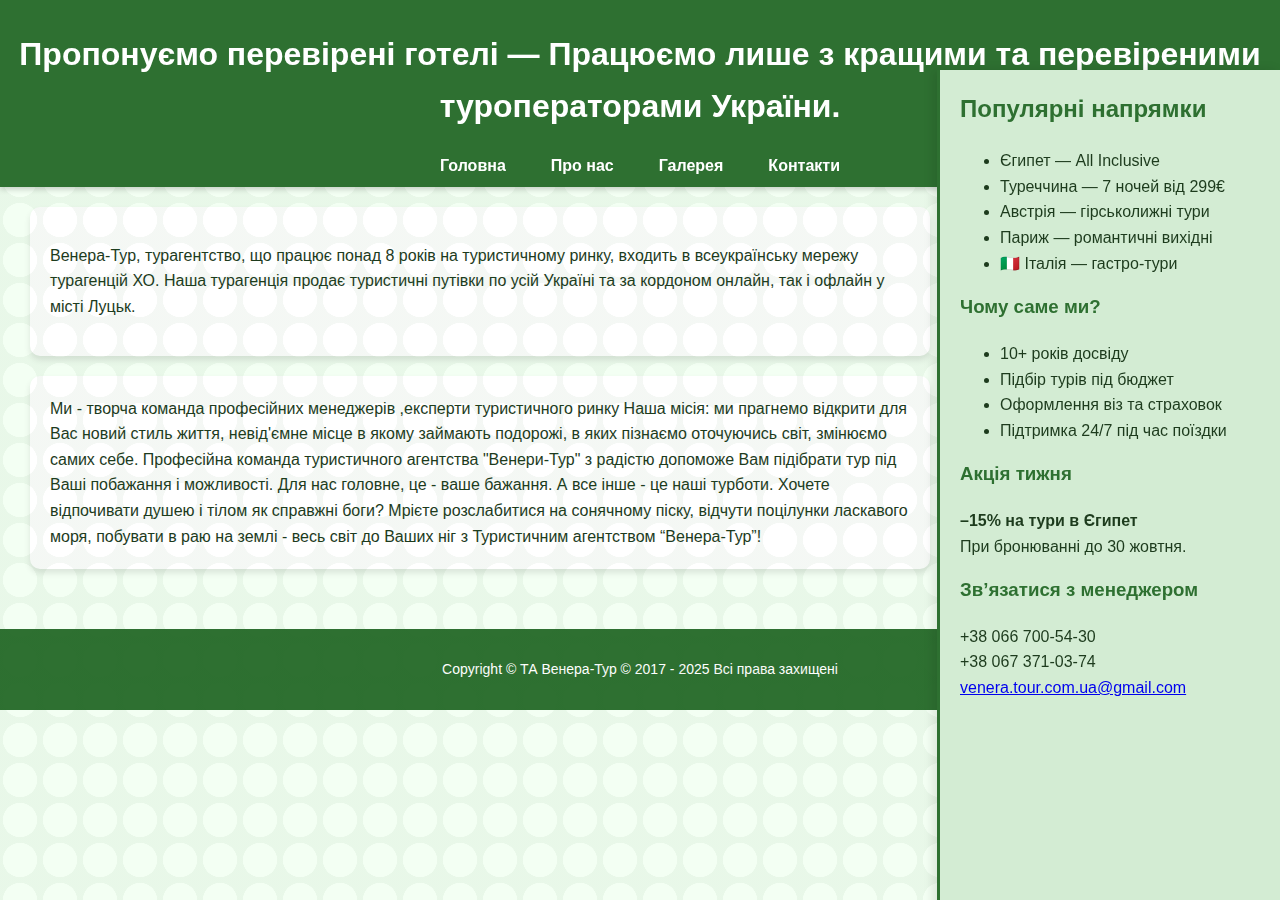
<file: index.html>
<!DOCTYPE html>
<html lang="uk">

<head>
    <meta charset="UTF-8">
    <meta name="viewport" content="width=device-width, initial-scale=1.0">
    <link rel="stylesheet" href="style.css">
    <title>ТурБест</title>
</head>

<body>
    <header>
        <h1>Пропонуємо перевірені готелі — Працюємо лише з кращими та перевіреними туроператорами України.</h1>
        <nav>
            <ul>
                <li><a href="golovna.html">Головна</a></li>
                <li><a href="aboutus.html">Про нас</a></li>
                <li><a href="gallery.html">Галерея</a></li>
                <li><a href="contacts.html">Контакти</a></li>
            </ul>
        </nav>
    </header>
    <main>
        <section>
            <p>Венера-Тур, турагентство, що працює понад 8 років на туристичному ринку, входить в всеукраїнську мережу
                турагенцій ХО. Наша турагенція продає туристичні путівки по усій Україні та за кордоном онлайн, так і
                офлайн у місті Луцьк.</p>
        </section>

        <section>
            Ми - творча команда професійних менеджерів ,експерти туристичного ринку
            Наша місія: ми прагнемо відкрити для Вас новий стиль життя, невід'ємне місце в якому займають подорожі, в
            яких пізнаємо оточуючись світ, змінюємо самих себе. Професійна команда туристичного агентства "Венери-Тур" з
            радістю допоможе Вам підібрати тур під Ваші побажання і можливості. Для нас головне, це - ваше бажання. А
            все інше - це наші турботи.

            Хочете відпочивати душею і тілом як справжні боги? Мрієте розслабитися на сонячному піску, відчути поцілунки
            ласкавого моря, побувати в раю на землі - весь світ до Ваших ніг з Туристичним агентством “Венера-Тур”!
        </section>
    </main>

    <aside>
        <div class="side">

            <h2>Популярні напрямки</h2>
            <ul>
                <li>Єгипет — All Inclusive</li>
                <li>Туреччина — 7 ночей від 299€</li>
                <li>Австрія — гірськолижні тури</li>
                <li>Париж — романтичні вихідні</li>
                <li>🇮🇹 Італія — гастро-тури</li>
            </ul>

            <h3>Чому саме ми?</h3>
            <ul>
                <li>10+ років досвіду</li>
                <li>Підбір турів під бюджет</li>
                <li>Оформлення віз та страховок</li>
                <li>Підтримка 24/7 під час поїздки</li>
            </ul>

            <h3>Акція тижня</h3>
            <p>
                <strong>–15% на тури в Єгипет</strong><br>
                При бронюванні до 30 жовтня.
            </p>

            <h3>Зв’язатися з менеджером</h3>
            <p>
                +38 066 700-54-30<br>
                +38 067 371-03-74<br>
                <a href="mailto:venera.tour.com.ua@gmail.com">venera.tour.com.ua@gmail.com</a>
            </p>
    </aside>

    <footer>
        <p>Copyright © ТА Венера-Тур © 2017 - 2025 Всі права захищені</p>
    </footer>

</body>

</html>
</file>
<file: style.css>
body {
    font-family: 'Segoe UI', Arial, Helvetica, sans-serif;
    margin: 0;
    padding: 0;
    background-color: #f3fff3;
    color: #1d3b1d;
    line-height: 1.6;
}

body::after {
    content: "";
    position: fixed;
    inset: 0;
    background: radial-gradient(transparent 60%, rgba(46, 112, 49, 0.05) 61%) 0 0/40px 40px;
    z-index: 0;
    pointer-events: none;
}

header {
    position: sticky;
    top: 0;
    left: 0;
    right: 0;
    background-color: #2e7031;
    color: white;
    padding: 5px 0;
    text-align: center;
    z-index: 100;
    box-shadow: 0 2px 6px rgba(0, 0, 0, 0.2);
}

nav ul {
    list-style: none;
    margin: 10px 0 0;
    padding: 0;
    display: flex;
    justify-content: center;
    gap: 25px;
}

nav a {
    text-decoration: none;
    color: white;
    font-weight: bold;
    padding: 5px 10px;
    border-radius: 5px;
    transition: 0.3s;
}

nav a:hover {
    background-color: #3d8c3f;
}

main {
    margin-top: 100px;
    max-width: 900px;
    margin-left: auto;
    margin-right: 330px;
    padding: 0 20px;
}

section {
    background-color: #ffffff;
    padding: 20px;
    margin-bottom: 20px;
    border-radius: 10px;
    box-shadow: 0 4px 6px rgba(0, 0, 0, 0.1);
}

.side {
    position: fixed;
    top: 100px;
    right: 0;
    width: 300px;
    height: calc(100vh - 100px);
    background-color: #d3ecd3;
    border-left: 3px solid #2e7031;
    padding: 20px;
    overflow-y: auto;
    box-shadow: -4px 0 10px rgba(0, 0, 0, 0.1);
    z-index: 500;
}

.side h2,
.side h3 {
    color: #2e7031;
    margin-top: 0;
}

.promo {
    position: sticky;
    top: 80px;
    background-color: #76da65;
    padding: 15px;
    text-align: center;
    font-weight: bold;
    border-radius: 8px;
    z-index: 10;
    color: #1d3b1d;
}

.tour-container {
    position: relative;
    margin-top: 40px;
    background: url('https://picsum.photos/900/400?travel') center/cover no-repeat;
    height: 400px;
    border-radius: 15px;
    overflow: hidden;
}

.tour-container::before {
    content: "";
    position: absolute;
    inset: 0;
    background: linear-gradient(180deg, rgba(46, 112, 49, 0.3), rgba(46, 112, 49, 0));
    z-index: 0;
}

.tour-card {
    position: absolute;
    bottom: 20px;
    left: 20px;
    background-color: rgba(255, 255, 255, 0.9);
    padding: 20px;
    width: 250px;
    border-radius: 10px;
    box-shadow: 0 4px 8px rgba(3, 212, 42, 0.2);
}

.tour-card h3 {
    margin: 0;
    color: #00695c;
}

.tour-card button {
    background-color: #2e7031;
    border: none;
    padding: 10px 15px;
    color: white;
    border-radius: 5px;
    cursor: pointer;
}

.tour-card .badge {
    position: absolute;
    left: -8px;
    top: -8px;
    background: #76da65;
    color: #1d3b1d;
    padding: 4px 8px;
    border-radius: 8px;
    font-weight: bold;
    box-shadow: 0 2px 6px rgba(0, 0, 0, 0.1);
    z-index: 2;
}

.price-tag {
    position: absolute;
    bottom: 10px;
    right: 30px;
    background-color: rgba(8, 242, 82, 0.8);
    color: white;
    padding: 10px 20px;
    border-radius: 8px;
    font-weight: bold;
}

.book-now {
    position: fixed;
    bottom: 20px;
    right: 20px;
    background-color: #40ff86;
    color: white;
    padding: 15px 25px;
    border: none;
    border-radius: 50px;
    font-size: 18px;
    cursor: pointer;
    box-shadow: 0 4px 6px rgba(0, 0, 0, 0.3);
    z-index: 999;
}

.cards {
    display: flex;
    flex-wrap: wrap;
    justify-content: center;
    gap: 20px;
}

.card {
    background-color: white;
    border-radius: 10px;
    box-shadow: 0 4px 8px rgba(0, 0, 0, 0.1);
    overflow: hidden;
    width: 300px;
    text-align: center;
    transition: transform 0.3s;
}

.card:hover {
    transform: scale(1.05);
}

.card img {
    width: 100%;
    height: 200px;
    object-fit: cover;
}

.card h3 {
    color: #00897b;
    margin: 10px 0 5px;
}

.card p {
    padding: 0 15px 15px;
    font-size: 15px;
}

.contact {
    margin-top: 60px;
    background-color: #e6f6e6;
    padding: 30px;
    border-radius: 10px;
    text-align: center;
    font-size: 18px;
    border-left: 5px solid #2e7031;
    color: #1d3b1d;
}

footer {
    margin-top: 60px;
    background-color: #2e7031;
    color: white;
    text-align: center;
    padding: 15px;
    font-size: 14px;
}

:root {
    --header-h: 72px;
    --gap-h: 10px;
    --side-w: 300px;
}

header {
    padding: 8px 0;
    box-shadow: 0 2px 6px rgba(0, 0, 0, .2);
}

.gallery {
    max-width: 900px;
    margin: 0 auto 80px auto;
    background: #fff;
    padding: 40px 20px;
    border-radius: 12px;
    box-shadow: 0 12px 30px rgba(76, 175, 80, 0.15);
    opacity: 0;
    transform: translateY(30px);
    animation: fadeUp 1.2s ease forwards;
}

.gallery-container {
    position: relative;
    width: 760px;
    height: 380px;
    margin: 0 auto;
}

.gallery-item {
    position: absolute;
    border-radius: 12px;
    overflow: hidden;
    box-shadow: 0 8px 20px rgba(0, 0, 0, 0.12);
    cursor: pointer;
    transition: transform 0.3s ease, box-shadow 0.3s ease;
    user-select: none;
    opacity: 0;
    animation: fadeIn 1.2s ease forwards;
}

.gallery-item:nth-child(1) {
    animation-delay: 0.3s;
}

.gallery-item:nth-child(2) {
    animation-delay: 0.6s;
}

.gallery-item:nth-child(3) {
    animation-delay: 0.9s;
}

.gallery-item:nth-child(4) {
    animation-delay: 1.2s;
}

.gallery-item:hover {
    transform: scale(1.05);
    z-index: 10;
    box-shadow: 0 12px 30px rgba(0, 0, 0, 0.3);
}

.gallery-img {
    width: 100%;
    height: 100%;
    object-fit: cover;
    display: block;
}

.caption {
    position: absolute;
    bottom: 0;
    left: 0;
    right: 0;
    background: rgba(76, 175, 80, 0.8);
    color: #fff;
    text-align: center;
    padding: 8px 0;
    font-size: 1rem;
    opacity: 0;
    transform: translateY(100%);
    transition: all 0.4s ease;
}

.gallery-item:hover .caption {
    opacity: 1;
    transform: translateY(0);
}

.img1 {
    top: 0;
    left: 0;
    width: 320px;
    height: 220px;
    z-index: 4;
}

.img2 {
    top: 40px;
    left: 150px;
    width: 320px;
    height: 220px;
    z-index: 3;
}

.img3 {
    top: 80px;
    left: 300px;
    width: 320px;
    height: 220px;
    z-index: 2;
}

.img4 {
    top: 120px;
    left: 450px;
    width: 280px;
    height: 200px;
    z-index: 1;
}

.contact {
    max-width: 600px;
    margin: 0 auto 40px auto;
    background: #4CAF50;
    color: white;
    padding: 40px 30px;
    border-radius: 12px;
    box-shadow: 0 12px 30px rgba(76, 175, 80, 0.4);
    text-align: center;
    font-size: 1.1rem;
    line-height: 1.6;
    opacity: 0;
    transform: translateY(30px);
    animation: fadeUp 1.2s ease forwards;
    animation-delay: 1s;
}

.contact p {
    margin: 15px 0;
}

.telegram-btn {
    display: inline-block;
    background-color: #2e7d32;
    color: white;
    text-decoration: none;
    padding: 14px 28px;
    border-radius: 50px;
    font-weight: 600;
    font-size: 1.1rem;
    transition: background-color 0.3s ease, transform 0.3s ease;
    box-shadow: 0 6px 20px rgba(46, 125, 50, 0.4);
    margin-top: 20px;
    opacity: 0;
    animation: fadeIn 1.2s ease forwards;
    animation-delay: 1.5s;
}

.telegram-btn:hover {
    background-color: #43a047;
    transform: scale(1.05);
    box-shadow: 0 10px 25px rgba(46, 125, 50, 0.6);
}

.modal {
    display: none;
    position: fixed !important;
    inset: 0;
    z-index: 2000;
    left: 0;
    top: 0;
    width: 100%;
    height: 100%;
    background: rgba(46, 112, 49, 0.3);
    justify-content: center;
    align-items: center;
}

.modal::before {
    content: "";
    position: absolute;
    inset: 0;
    backdrop-filter: blur(3px);
}

.modal-content {
    position: relative;
    background: #fff;
    padding: 30px;
    border: 2px solid #2e7031;
    border-radius: 12px;
    max-width: 600px;
    text-align: center;
    box-shadow: 0 10px 30px rgba(46, 112, 49, 0.2);
    animation: fadeUp 0.6s ease forwards;
    z-index: 1;
}

.modal-content img {
    width: 100%;
    border-radius: 10px;
    margin-bottom: 20px;
}

.modal-content h3 {
    color: #4CAF50;
    margin-bottom: 10px;
}

.modal-content p {
    font-size: 1.05rem;
    line-height: 1.6;
}

.close-btn {
    margin-top: 20px;
    background: #4CAF50;
    color: #fff;
    border: none;
    padding: 10px 20px;
    border-radius: 8px;
    cursor: pointer;
    font-weight: 600;
    transition: 0.3s;
}

.close-btn:hover {
    background: #388E3C;
}

@keyframes fadeIn {
    from {
        opacity: 0;
        transform: translateY(20px);
    }

    to {
        opacity: 1;
        transform: translateY(0);
    }
}

@keyframes fadeUp {
    from {
        opacity: 0;
        transform: translateY(40px);
    }

    to {
        opacity: 1;
        transform: translateY(0);
    }
}

@keyframes fadeInDown {
    from {
        opacity: 0;
        transform: translateY(-30px);
    }

    to {
        opacity: 1;
        transform: translateY(0);
    }
}

main {
    margin-top: 20px !important;
}

:root {
    --sticky-offset: 70px;
}

.side {
    top: var(--sticky-offset) !important;
    height: calc(100vh - var(--sticky-offset)) !important;
}

.promo {
    top: calc(var(--sticky-offset) + 10px) !important;
}

.modal {
    z-index: 2000 !important;
}

@media (max-width: 768px) {
    main {
        margin-right: 20px !important;
    }

    .side {
        position: static !important;
        width: auto;
        height: auto;
        margin-top: 20px;
    }
}
</file>
